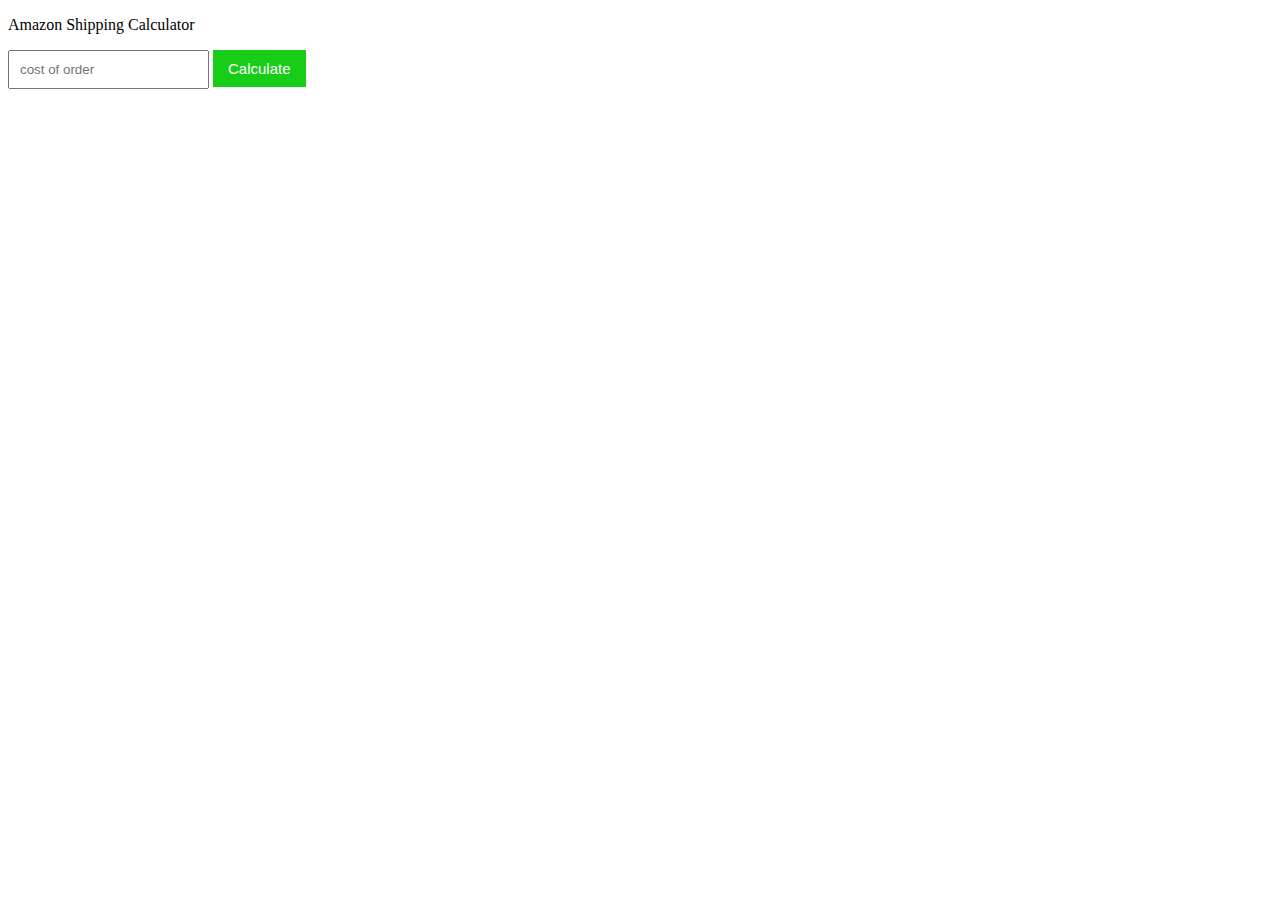
<file: amazon-shipping-calc.html>
<!DOCTYPE html>
<html lang="en">
<head>
    <meta charset="UTF-8">
    <meta name="viewport" content="width=device-width, initial-scale=1.0">
    <title>Amazon</title>

    <style>

        .cost-input{
            padding: 10px;
        }

        .calculate-button{
            background-color: rgb(24, 205, 24);
            color: white;
            border: none;
            padding: 10px 15px;
            font-size: 15px;
        }


    </style>
</head>
<body>

    <p>Amazon Shipping Calculator</p>
    <input type="number" placeholder="cost of order" class="js-cost-input cost-input" onkeydown=" handleCostKeyDowm() ">
    <button onclick="calculateTotal()" class="calculate-button">Calculate</button>

    <p class="js-total-cost"></p>


    <script>

        function handleCostKeyDowm() {
            console.log(event.key) 
                if (event.key === 'Enter'){
                    calculateTotal();
                }
        }

        function calculateTotal() {
            let inputElement = document.querySelector('.js-cost-input');
            let cost = Number(inputElement.value); // Number() used for type coercion
            console.log(typeof cost)

            if(cost < 40) {
                cost = cost + 10;
            }

            document.querySelector('.js-total-cost')
                .innerHTML = `${cost}`;
        }
    </script>

</body>
</html>
</file>
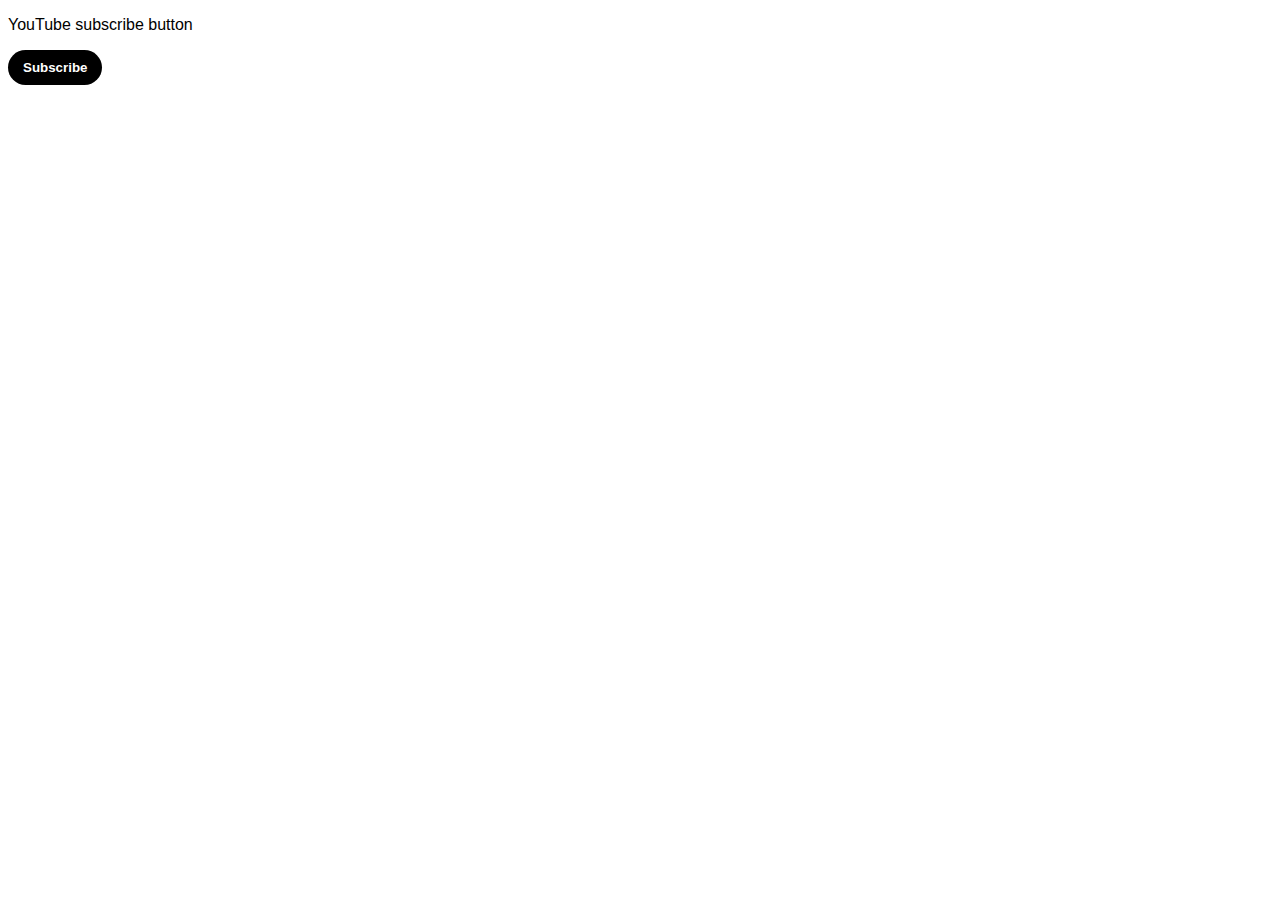
<file: dom-projects.html>
<!DOCTYPE html>
<html lang="en">
<head>
    <meta charset="UTF-8">
    <meta name="viewport" content="width=device-width, initial-scale=1.0">
    <title>DOM projects</title>

    <style>

        body{
            font-family: Arial, Helvetica, sans-serif;
        }

        .subscribe{
            border: none;
            background-color: black;
            color: white;
            padding: 10px 15px;
            border-radius: 50px;
            font-weight: bold;
            cursor: pointer;
            margin-bottom: 30px;
        }

        .is-subscribed{
            background-color: rgba(240, 240, 240);
            color: black;
        }

        


    </style>
</head>
<body>
    <p>YouTube subscribe button </p>
    <button onclick="subscribe()" class="js-subscribe-button subscribe"> Subscribe
    </button>


    <script>
        function subscribe() {
            const buttonElement = document.querySelector('.js-subscribe-button');
            // here we use .innerText coz if we give spaces in the button tag element it innerHTML will not work as it also compares the spaces 
            if(buttonElement.innerText === 'Subscribe') {
                buttonElement.innerHTML = 'Subscribed';
                buttonElement.classList.add('is-subscribed'); //used to add classes to html element
            } 
            else {
                buttonElement.innerHTML = 'Subscribe';
                buttonElement.classList.remove('is-subscribed');
            }
        }
        

    </script>
    
</body>
</html>
</file>
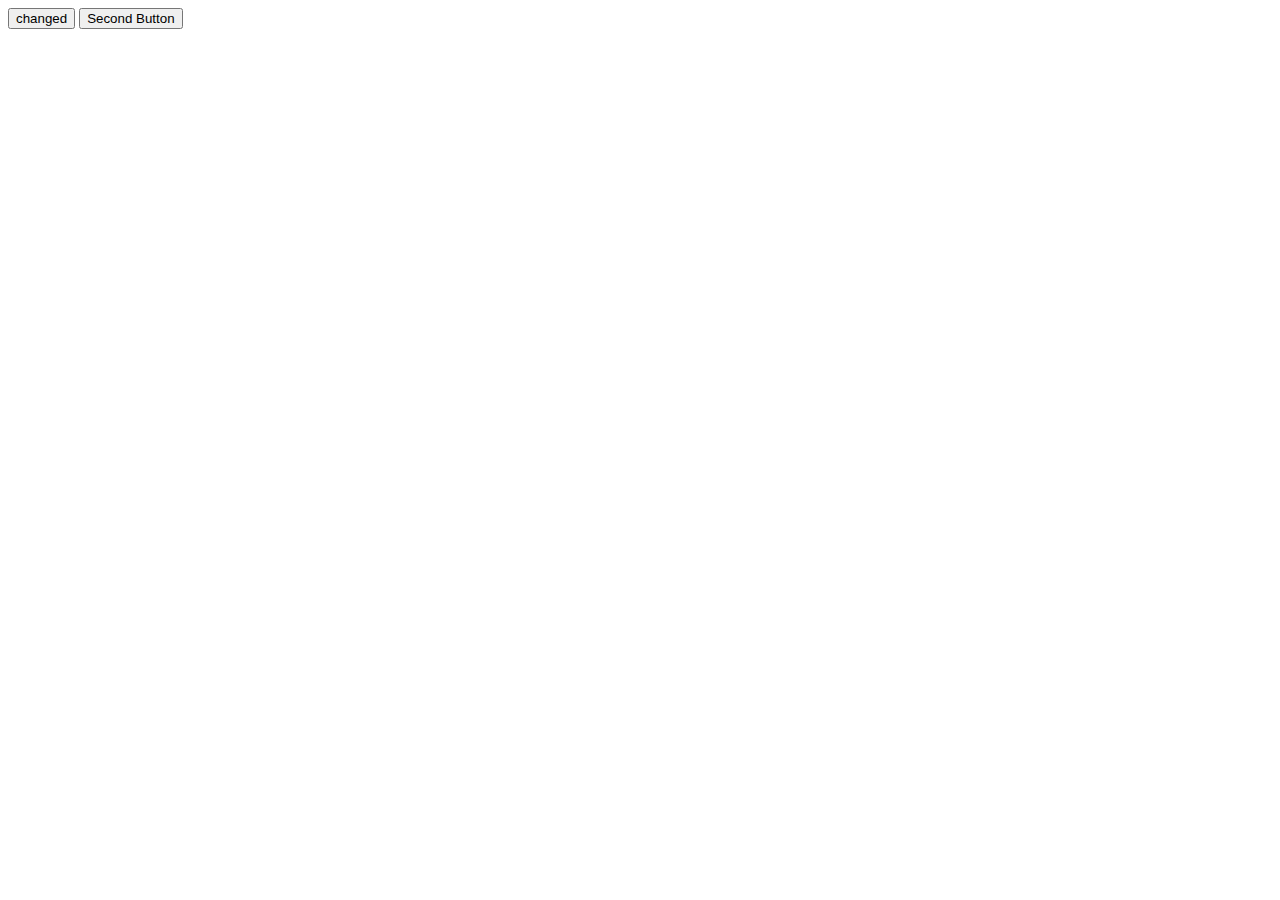
<file: dom.html>
<!DOCTYPE html>
<html lang="en">
<head>
    <meta charset="UTF-8">
    <meta name="viewport" content="width=device-width, initial-scale=1.0">
    <title>DOM</title>
</head>
<body>
    <button>Hello</button>
    <button class="js-button">Second Button</button>
    
    <script>
        /*
        //some properties of dom
        
        console.log(document.title); // it will display the title of the webpage
        console.log(document.body); //it will show all the tags present in the body
        console.log(document.body.innerHTML); // it will display all the content present inside the body tag


        // DOM - Document Object Model
        // the document object represents/models the webpage

        document.body.innerHTML = 'hello safi';
        document.title = 'changed';

        */

        // document.querySelector() 
        // - it let us get any element from the page and put it inside javascript

        console.log(document.querySelector('button').innerHTML);

        document.querySelector('button')
            .innerHTML = 'changed';

        const buttonElement = document.querySelector('.js-button');

        console.log(buttonElement);




    </script>
</body>
</html>
</file>
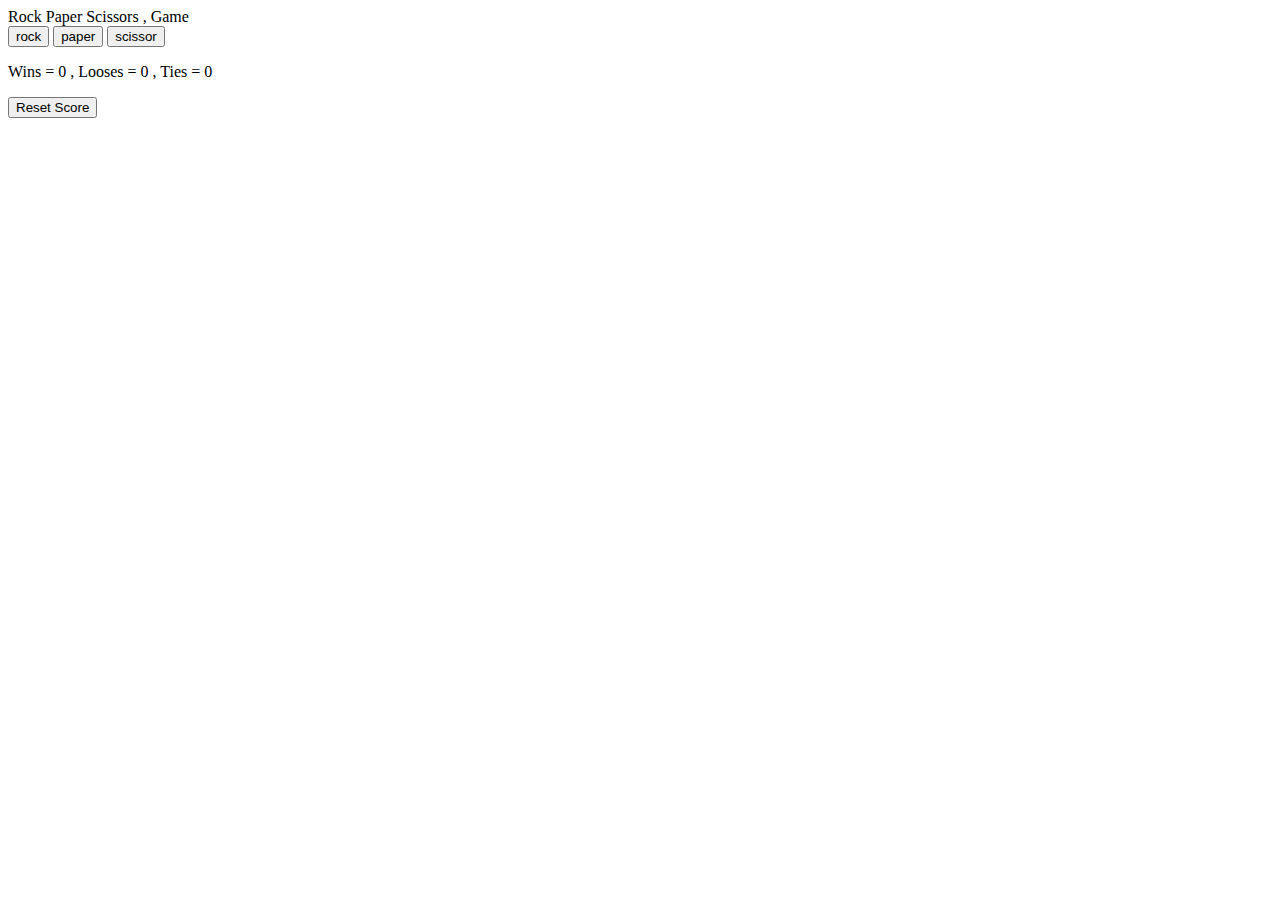
<file: rock-game.html>
<!DOCTYPE html>
<html lang="en">

<head>
    <meta charset="UTF-8">
    <meta name="viewport" content="width=device-width, initial-scale=1.0">
    <title>Game</title>
    <!-- <link rel="stylesheet" href="rps.css">
    <script src="https://kit.fontawesome.com/102e4423b9.js" crossorigin="anonymous"></script>
    <script src="rsp.js"></script>  -->
</head>

<body>
    <nav>Rock Paper Scissors , Game</nav>
    <div class="container">
        <button onclick="playGame('rock')">rock</button>

        <button onclick="playGame('paper')">paper</button>

        <button onclick="playGame('scissor')">scissor</button>

        <p class="js-result"></p>
        <p class="js-moves"></p>
        <p class="js-scores"></p>

        <button onclick="resetScore()" class="reset">Reset Score</button>

        <SCRIPT>
            let score = JSON.parse(localStorage.getItem('score')) || {
                wins : 0,
                looses : 0,
                ties : 0,
            };

            // this localStorage.getItem() help us to get the elements out from the local storage
            console.log(JSON.parse(localStorage.getItem('score')));

            updateScore();
            

            function resetScore() {
                score.wins = 0;
                score.looses = 0;
                score.ties = 0;

                localStorage.removeItem('score');
                console.log('Reset Done');
            }

            /*
            if (score === null) {
                score = {
                    wins: 0,
                    looses: 0,
                    ties: 0
                }
            }
            */

           // document.querySelector('.js-scores') 
            //    .innerHTML = 'Wins = ${score.wins} , Looses = ${score.looses} , Ties = ${score.//ties}';


            
            function playGame(playerMove) {
                const computerMove = pickComputerMove();

                let result = '';
                if (playerMove === 'rock') {
                    if (computerMove === 'rock') {
                        result = 'tie';
                    } else if (computerMove === 'paper') {
                        result = 'you loose';
                    } else if (computerMove === 'scissor') {
                        result = 'you win';
                    }
                }
                else if (playerMove === 'paper') {
                    if (computerMove === 'paper') {
                        result = 'tie';
                    } else if (computerMove === 'scissor') {
                        result = 'you loose';
                    } else if (computerMove === 'rock') {
                        result = 'you win';
                    }
                }
                else if (playerMove === 'scissor') {
                    if (computerMove === 'scissor') {
                        result = 'tie';
                    } else if (computerMove === 'rock') {
                        result = 'you loose';
                    } else if (computerMove === 'paper') {
                        result = 'you win';
                    }
                }

                if (result === 'you win') {
                    score.wins = score.wins + 1;
                }
                else if (result === 'you loose') {
                    score.looses = score.looses + 1;
                }
                else if (result === 'tie') {
                    score.ties += 1;    // shorthand operator +=

                }

                // it will help to store the elements in the locak storage which means that it will remain same even when we refresh the page.
                // setItem(' ',' ') helps to store the elements but only in the string form therefore we are using JSON in our program 
                localStorage.setItem('score', JSON.stringify(score));

                updateScore()
                

                document.querySelector('.js-result')
                    .innerHTML = `RESULT = ${result} `;

                document.querySelector('.js-moves')
                    .innerHTML = ` Your move ${playerMove} - Computer's move ${computerMove}`;

                
                // alert(`You choose ${playerMove}, computer choose ${computerMove} = ${result} 
                // Wins = ${score.wins} , Looses = ${score.looses} , Ties = ${score.ties} `);

            }

            function updateScore() {
                    document.querySelector('.js-scores') 
                    .innerHTML = ` Wins = ${score.wins} , Looses = ${score.looses} , Ties = ${score.ties} `;
                }

            function pickComputerMove() {
                let word = ['rock', 'paper', 'scissor'];

                const randomNumber = Math.floor(Math.random() * word.length);

                let computerMove = '';

                if (randomNumber === 0) {
                    computerMove = 'rock';
                    console.log(randomNumber);
                }
                else if (randomNumber === 1) {
                    computerMove = 'paper';
                    console.log(randomNumber);
                }
                else if (randomNumber === 2) {
                    computerMove = 'scissor';
                    console.log(randomNumber);
                }

                return computerMove;
            }


        </SCRIPT>



    </div>
</body>

</html>
</file>
<file: rps.css>
*{
    margin: 0;
    padding: 0;
}

nav{
    background: greenyellow;
    padding: 30px;
    display: flex;
    justify-content: center;
    align-items: center;
    font-family: 'Segoe UI', Tahoma, Geneva, Verdana, sans-serif;
    font-size: 50px;
    font-weight: 900;
    margin-bottom: 50px;
}

body{
    background: rgba(0, 0, 0, 0.856);
}


button{
    border: none;
    padding: 10px;
    height: 100px;
    width: 100px;
    border-radius: 50%;
    font-family: Impact, Haettenschweiler, 'Arial Narrow Bold', sans-serif;
}

button:hover{
    cursor: pointer;
    background-color: rgb(207, 255, 159);
    
}

button.reset:hover{
    background-color: rgb(255, 159, 159);
}


.container{
    display: flex;
    justify-content: center;
    align-items: center;
    background-color:rgba(0, 0, 0, 0.283) ;
    margin: 30px 25vw;
    padding-top: 80px;
    padding-bottom: 80px;
    width: 50vw;
    gap: 50px;
    border-radius: 150px;
}

.output{
    display: flex;
    justify-content: center;
    flex-direction: column;
    gap: 15px;
    align-items: center;
    color: rgb(0, 0, 0);
    font-family:'Segoe UI', Tahoma, Geneva, Verdana, sans-serif;
    font-size: 25px;
    font-weight: bold;
    background-color: rgba(198, 255, 236, 0.749);
    height: 30vh;
}


.display{
    display: flex;
    justify-content: center;
    align-items: center;
    background-color: rgb(206, 244, 148);
    padding: 10px;
    border-radius: 30px 1px 30px 1px;
    width: 50%;
    

}
</file>
